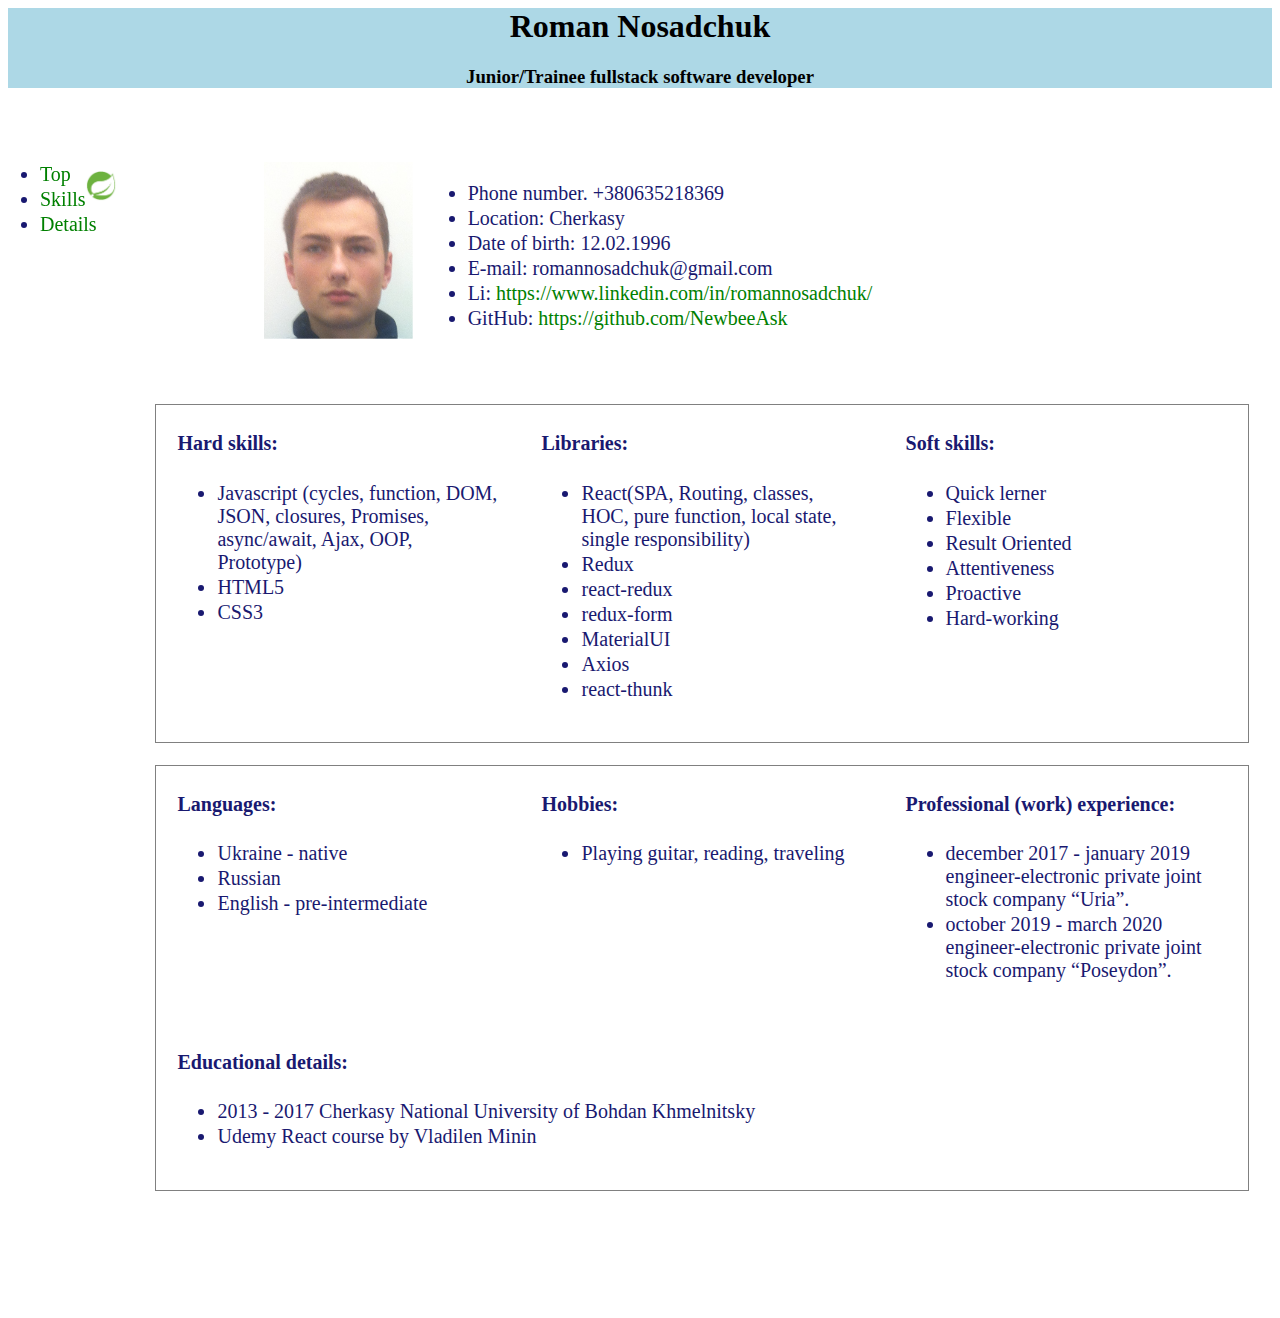
<file: index.html>
<html>
<head>
    <meta charset="utf-8">
    <title>Resume</title>
    <link rel="stylesheet" href="resumeStyle.css">
</head>
    <body>
        <header class="header">
            <a name="top"></a>
            <h1>Roman Nosadchuk</h1>
            <h3>Junior/Trainee fullstack software developer</h3>
        </header>



        <main class="skillsBlock">

            <nav>
                <img class="badge" src="Java1.png">
                <ul>
                    <li><a href="#top">Top</a></li>
                    <li><a href="#skills">Skills</a></li>
                    <li><a href="#details">Details</a></li>
                </ul>
            </nav>

            <div class="content">
                <div class="floatingImage">

                    <img src="ResumePhoto.png" style="float:left" height="20%">

                    <ul>
                        <li>Phone number. +380635218369</li>
                        <li>Location: Cherkasy</li>
                        <li>Date of birth: 12.02.1996</li>
                        <li>E-mail: romannosadchuk@gmail.com</li>
                        <li>Li: <a href="https://www.linkedin.com/in/romannosadchuk/">https://www.linkedin.com/in/romannosadchuk/</a></li>
                        <li>GitHub: <a href="https://github.com/NewbeeAsk">https://github.com/NewbeeAsk</a></li>
                    </ul>
                </div>
                <div class="skills">

                    <div class="block">
                        <a name="skills"></a>
                        <h4>Hard skills:</h4>
                        <ul>
                            <li>Javascript (cycles, function, DOM, JSON, closures, Promises, async/await, Ajax, OOP, Prototype)</li>
                            <li>HTML5</li>
                            <li>CSS3</li>
                        </ul>
                    </div>
                    <div class="block">
                        <h4>Libraries:</h4>
                        <ul>
                            <li>React(SPA, Routing, classes, HOC, pure function, local state, single responsibility)</li>
                            <li>Redux</li>
                            <li>react-redux</li>
                            <li>redux-form</li>
                            <li>MaterialUI</li>
                            <li>Axios</li>
                            <li>react-thunk</li>
                        </ul>
                    </div>
                    <div class="block">
                        <h4>Soft skills:</h4>
                        <ul>
                            <li>Quick lerner</li>
                            <li>Flexible</li>
                            <li>Result Oriented</li>
                            <li>Attentiveness</li>
                            <li>Proactive</li>
                            <li>Hard-working</li>
                        </ul>
                    </div>
                </div>

                <div class="skills">
                    <a name="details"></a>
                    <div class="block">
                        <h4>Languages:</h4>
                        <ul>
                            <li>Ukraine - native</li>
                            <li>Russian</li>
                            <li>English - pre-intermediate</li>
                        </ul>
                    </div>
                    <div class="block">
                        <h4>Hobbies:</h4>
                        <ul>
                            <li>Playing guitar, reading, traveling</li>
                        </ul>
                    </div>
                    <div class="block">
                        <h4>Professional (work) experience:</h4>
                        <ul>
                            <li>december 2017 - january 2019 engineer-electronic
                                private joint stock company “Uria”.
                            </li>
                            <li>october 2019 - march 2020 engineer-electronic
                                private joint stock company “Poseydon”.
                            </li>
                        </ul>
                    </div>
                    <div class="block">
                        <h4>Educational details:</h4>
                        <ul>
                            <li>2013 - 2017 Cherkasy National University of Bohdan Khmelnitsky</li>
                            <li>Udemy React course by Vladilen Minin</li>
                        </ul>
                    </div>
                </div>
            </div>
        </main>
    </body>
</html>
</file>
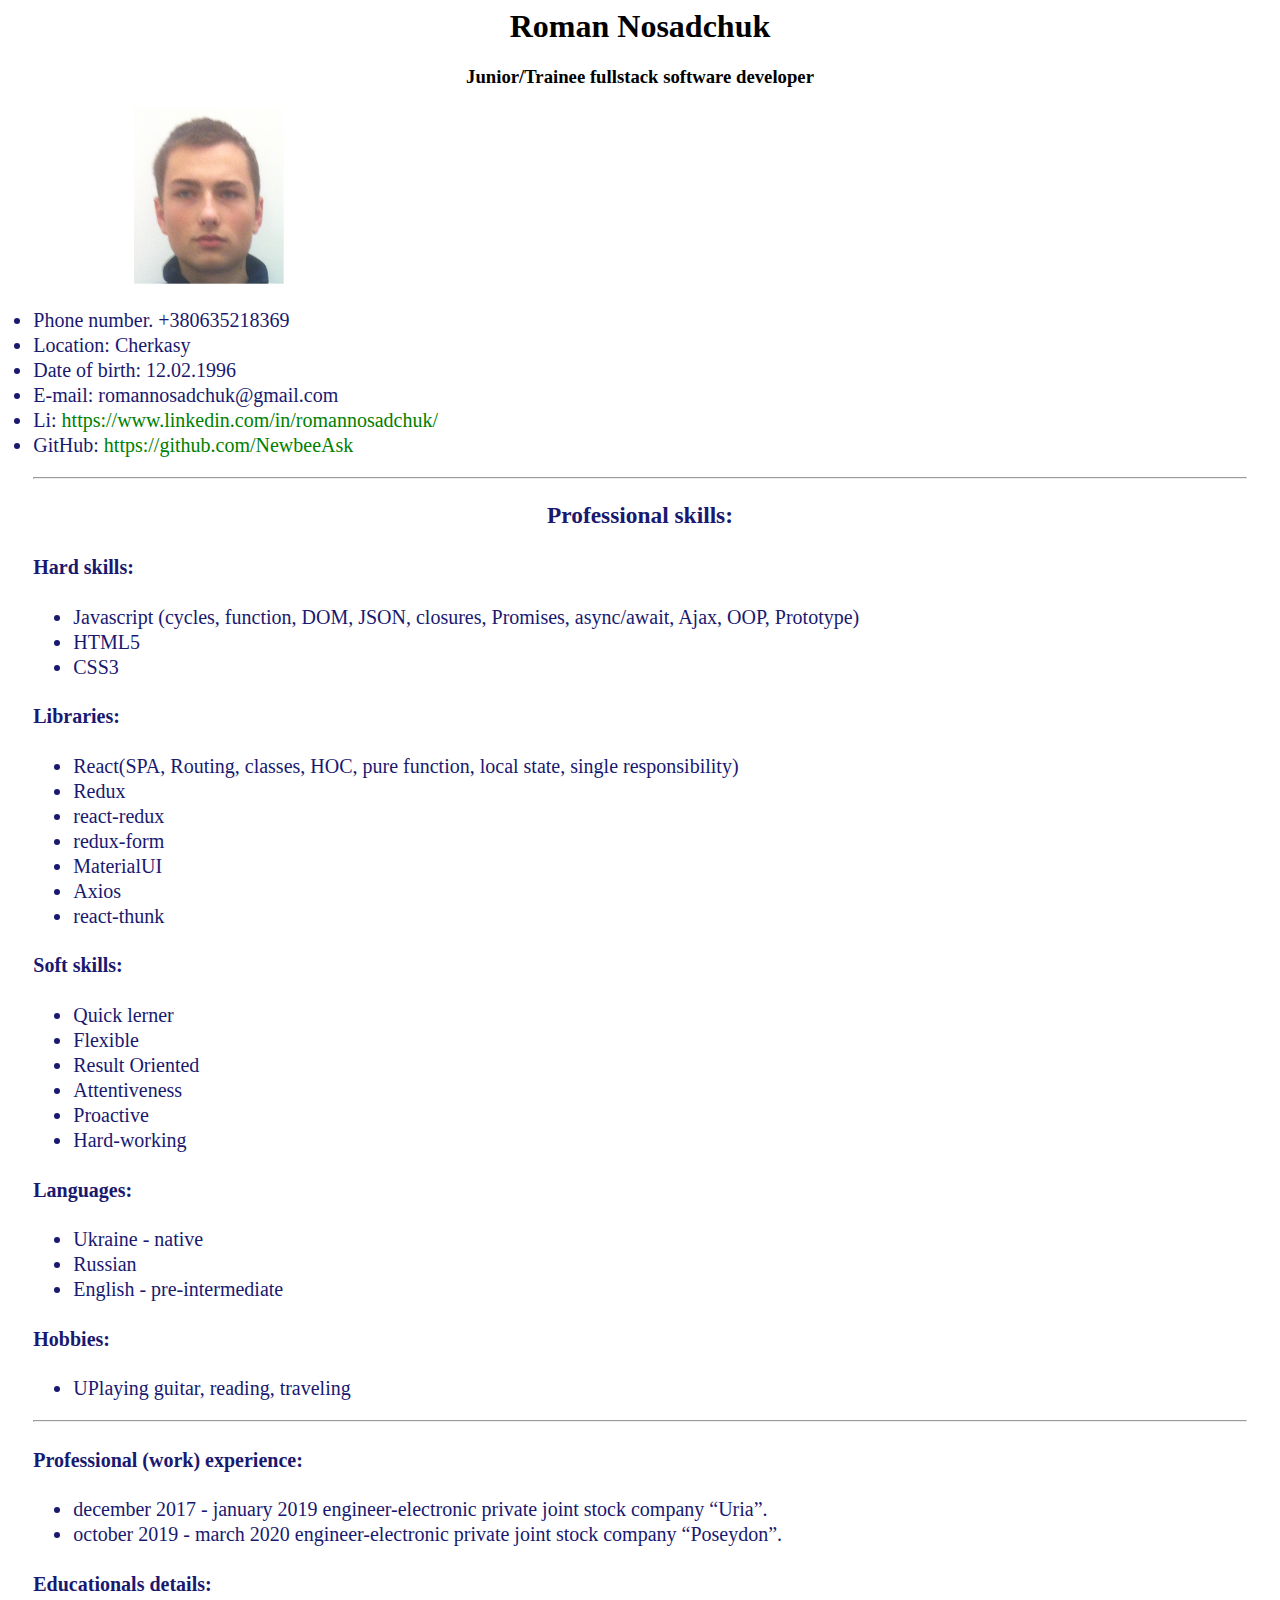
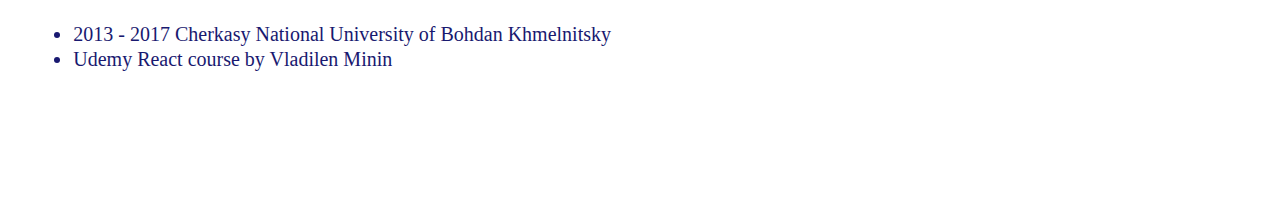
<file: Resume.html>
<html>
<head>
    <meta charset="utf-8">
    <title>Resume</title>
    <link rel="stylesheet" href="resumeStyle.css">
</head>
<body>
    <header>
        <h1>Roman Nosadchuk</h1>
        <h3>Junior/Trainee fullstack software developer</h3>

        <img class="img" src="Resume%20photo.png" height="20%">

        <ul class="skillsBlock">
            <li>Phone number. +380635218369</li>
            <li>Location: Cherkasy</li>
            <li>Date of birth: 12.02.1996</li>
            <li>E-mail: romannosadchuk@gmail.com</li>
            <li>Li: <a href="https://www.linkedin.com/in/romannosadchuk/">https://www.linkedin.com/in/romannosadchuk/</a></li>
            <li>GitHub: <a href="https://github.com/NewbeeAsk">https://github.com/NewbeeAsk</a></li>
        </ul>
    </header>

    <main class="skillsBlock">
        <hr>
        <h3>Professional skills:</h3>

        <h4>Hard skills:</h4>
        <ul>
            <li>Javascript (cycles, function, DOM, JSON, closures, Promises, async/await, Ajax, OOP, Prototype)</li>
            <li>HTML5</li>
            <li>CSS3</li>
        </ul>

        <h4>Libraries:</h4>
        <ul>
            <li>React(SPA, Routing, classes, HOC, pure function, local state, single responsibility)</li>
            <li>Redux</li>
            <li>react-redux</li>
            <li>redux-form</li>
            <li>MaterialUI</li>
            <li>Axios</li>
            <li>react-thunk</li>
        </ul>

        <h4>Soft skills:</h4>
        <ul>
            <li>Quick lerner</li>
            <li>Flexible</li>
            <li>Result Oriented</li>
            <li>Attentiveness</li>
            <li>Proactive</li>
            <li>Hard-working</li>
        </ul>

        <h4>Languages:</h4>
        <ul>
            <li>Ukraine - native</li>
            <li>Russian</li>
            <li>English - pre-intermediate</li>
        </ul>

        <h4>Hobbies:</h4>
        <ul>
            <li>UPlaying guitar, reading, traveling</li>
        </ul>
        <hr>

        <h4>Professional (work) experience:</h4>
        <ul>
            <li>december 2017 - january 2019 engineer-electronic
                private joint stock company “Uria”.
            </li>
            <li>october 2019 - march 2020 engineer-electronic
                private joint stock company “Poseydon”.
            </li>
        </ul>

        <h4>Educationals details:</h4>
        <ul>
            <li>2013 - 2017 Cherkasy National University of Bohdan Khmelnitsky</li>
            <li>Udemy React course by Vladilen Minin</li>
        </ul>
    </main>
</body>
</html>
</file>
<file: resumeStyle.css>
img{
    margin-left: 10%;
    margin-bottom:5px;
    padding-right:5%;
}

.skillsBlock{
    font-family: "Times New Roman";
    font-size: 15pt;
    padding-left: 2%;
    padding-right: 2%;
    color: midnightblue;
}

h1{
    font-family: "Book Antiqua";
    text-align: center;
}

h3{
    font-family: "Book Antiqua";
    text-align: center;
}

ul{
    z-index: 1;
}

li{
    margin-top: 2px;
}

a{
    color: #008000;
    text-decoration: none;
}
a:visited {
    color: #800080;
}
a:hover {
    color: #800000;
    text-decoration: underline;
}

main{
    margin-bottom: 10%;
}

.floatingImage{
    padding-top: 5%;
    padding-bottom:5%;
    font-family: "Times New Roman";
    font-size: 15pt;
    color: midnightblue;
}

.header{
   /* position: absolute;*/
    width: 100%;
    background-color: LightBlue;
}

.block{
    -webkit-flex: 1;
    flex: 1;
    min-width: 250px;
    max-width: 100%;
    padding-right: 2%;
    padding-left: 2%;
    margin-bottom: 2%;
}

.skills{
    display: -webkit-flex;
    display: flex;
    flex-wrap: wrap;
    width: 100%;
    border: 1px solid;
    border-color: grey;
    margin-bottom: 2%;
    margin-right: 5%;
}

@media (min-width:900px) {
    nav {
       position: fixed;
       left: 0px;
       width: 10%;
    }
    .content {
    margin-left: 10%;
    }
}

@media (max-width:899px) {
  nav li {
    display: inline;
  }
}

.badge{
    position: relative;
    top: -7vh;
    left: 8vh;
    width: 25%;
    top: 7vh;
    left: 8vh;
    z-index: -1;
}
</file>
